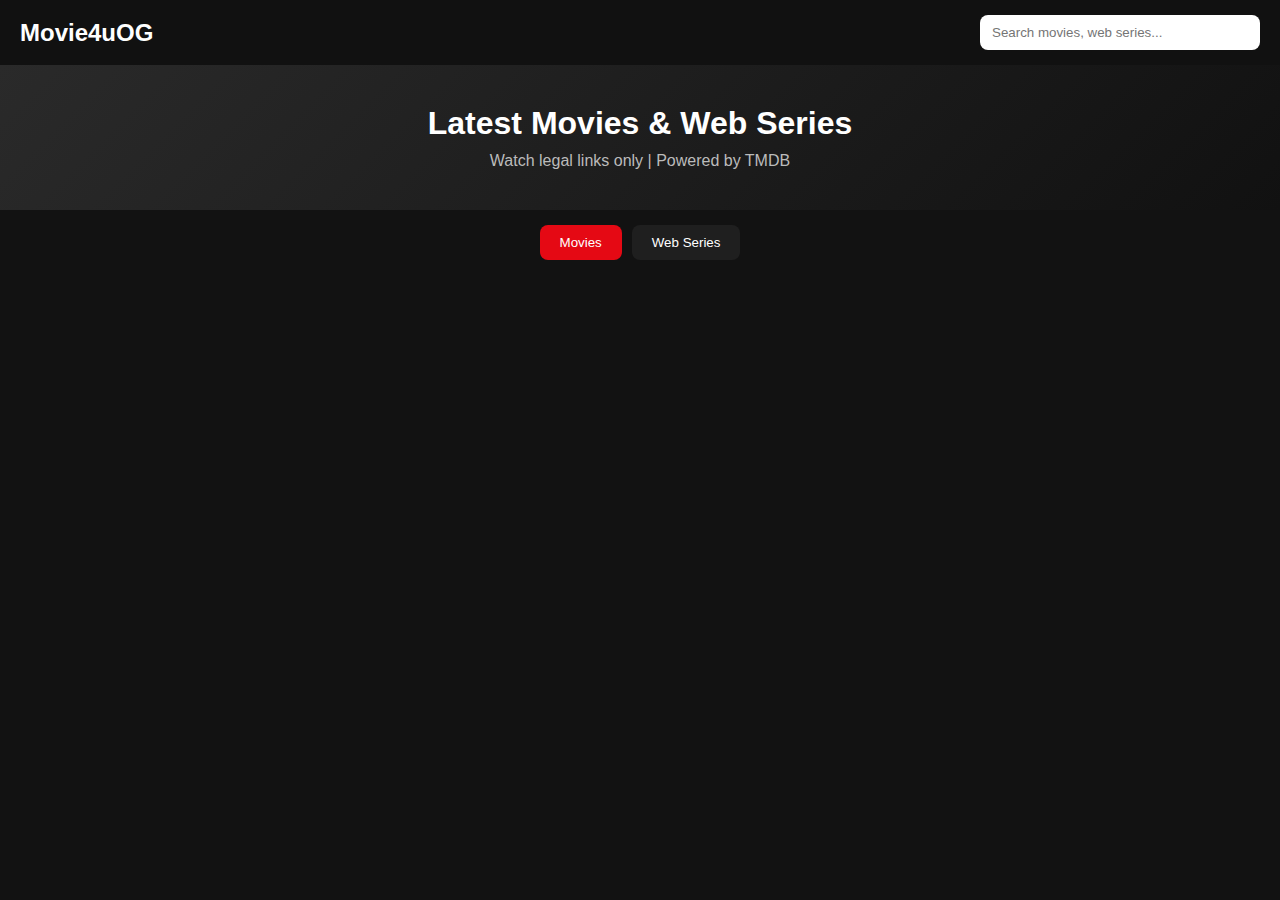
<file: index.html>
<!DOCTYPE html>
<html lang="en">
<head>
  <meta charset="UTF-8">
  <meta name="viewport" content="width=device-width, initial-scale=1.0">
  <title>Movie4uOG Style</title>
  <link rel="stylesheet" href="style.css">
</head>
<body>

  <header class="topbar">
    <div class="logo">Movie4uOG</div>
    <div class="searchbox">
      <input id="search" type="text" placeholder="Search movies, web series...">
    </div>
  </header>

  <section class="banner">
    <div class="banner-text">
      <h1>Latest Movies & Web Series</h1>
      <p>Watch legal links only | Powered by TMDB</p>
    </div>
  </section>

  <section class="tabs">
    <button class="tab active" data-type="movie">Movies</button>
    <button class="tab" data-type="tv">Web Series</button>
  </section>

  <section class="movie-grid" id="movies"></section>

  <script src="customData.js"></script>
  <script src="script.js" defer></script>
</body>
</html>
</file>
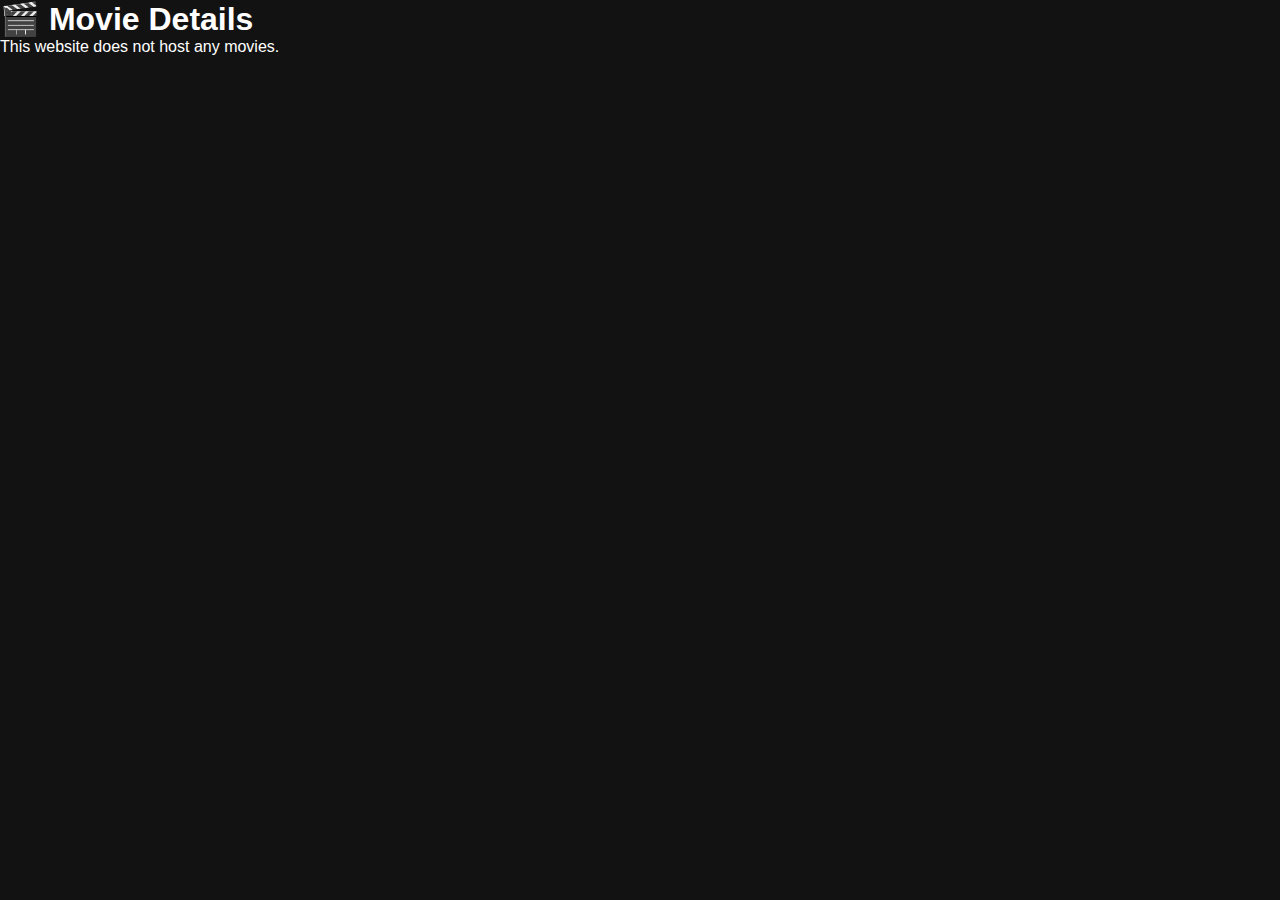
<file: details.html>
<!DOCTYPE html>
<html lang="en">
<head>
  <meta charset="UTF-8">
  <title>Movie Details</title>
  <link rel="stylesheet" href="style.css">
</head>
<body>

  <header>
    <h1>🎬 Movie Details</h1>
  </header>

  <main id="details"></main>

  <footer>
    This website does not host any movies.
  </footer>

  <script src="details.js"></script>
</body>
</html>
<script src="customData.js"></script>
<script src="details.js" defer></script>
</file>
<file: style.css>
* {
  margin: 0;
  padding: 0;
  box-sizing: border-box;
  font-family: Arial, sans-serif;
}

body {
  background: #121212;
  color: #fff;
}

.topbar {
  display: flex;
  justify-content: space-between;
  align-items: center;
  padding: 15px 20px;
  background: #111;
}

.logo {
  font-size: 24px;
  font-weight: bold;
}

.searchbox input {
  width: 280px;
  padding: 10px 12px;
  border-radius: 8px;
  border: none;
  outline: none;
}

.banner {
  background: linear-gradient(135deg, #2a2a2a, #111);
  padding: 40px 20px;
  text-align: center;
}

.banner h1 {
  font-size: 32px;
}

.banner p {
  margin-top: 10px;
  color: #bbb;
}

.tabs {
  display: flex;
  justify-content: center;
  gap: 10px;
  padding: 15px 0;
}

.tab {
  padding: 10px 20px;
  background: #1f1f1f;
  border: none;
  border-radius: 8px;
  color: #fff;
  cursor: pointer;
}

.tab.active {
  background: #e50914;
}

.movie-grid {
  display: grid;
  grid-template-columns: repeat(auto-fill, minmax(150px, 1fr));
  gap: 15px;
  padding: 20px;
}

.movie-card {
  background: #1f1f1f;
  border-radius: 12px;
  overflow: hidden;
  cursor: pointer;
}

.movie-card img {
  width: 100%;
  height: 220px;
  object-fit: cover;
}

.movie-card h3 {
  padding: 10px;
  font-size: 16px;
}

.rating {
  padding: 0 10px 10px;
  color: #ffd700;
}
</file>
